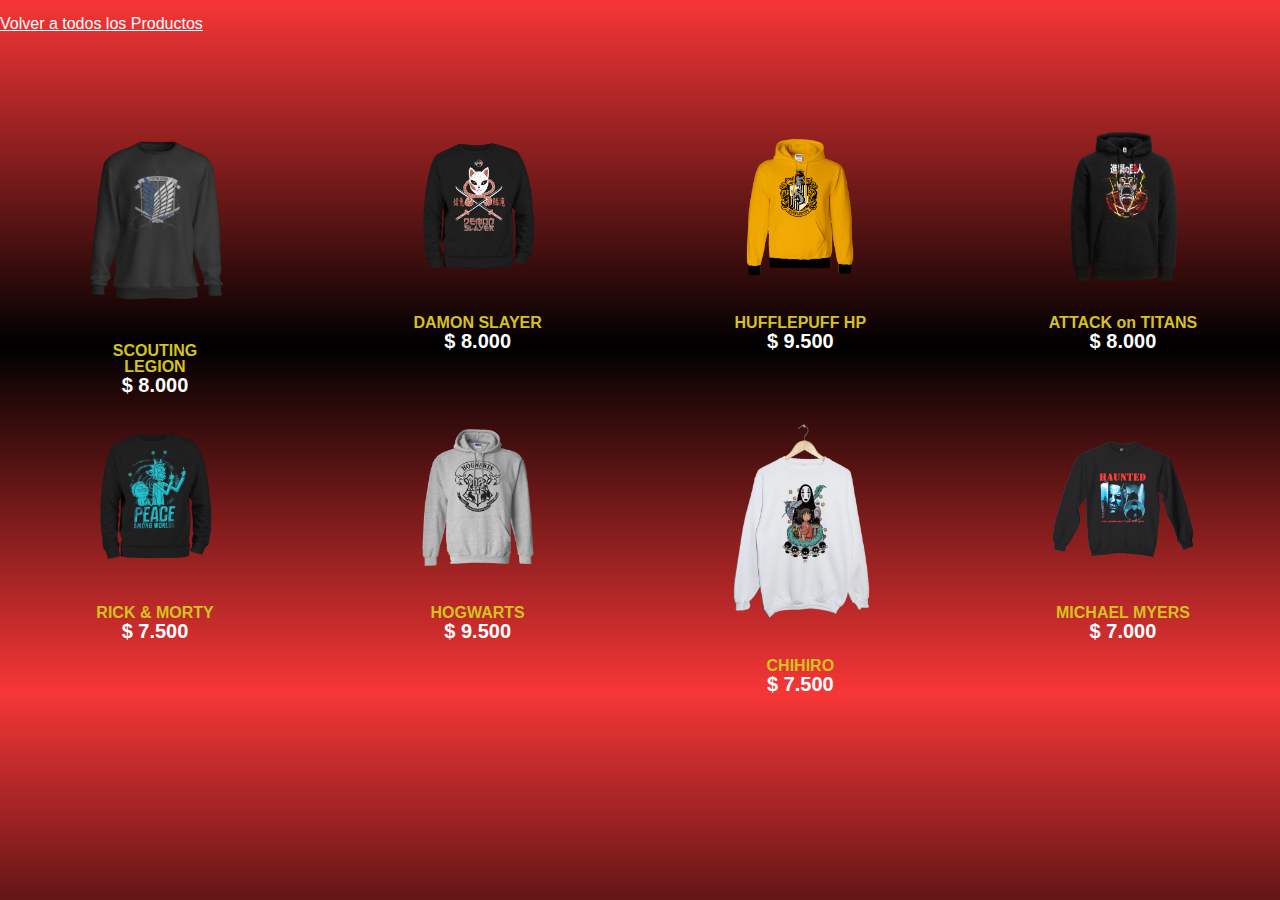
<file: buzos.html>
<!DOCTYPE html>
<html lang="en">
<head>
    <meta charset="UTF-8">
    <meta name="viewport" content="width=device-width"> 
    <title>Buzos</title>
    <link rel="stylesheet" href="reset.css">
    <link rel="stylesheet" href="estiloproductos.css">
    <link rel="stylesheet" href="style-home.css">
    <link rel="preconexión" href="https://fonts.googleapis.com">
    <link rel="preconexión" href="https://fonts.gstatic.com " crossorigin >
    <link href="https://fonts.googleapis.com/css2?family=Montserrat:wght@300&display=swap" rel="stylesheet">
    <link rel="icon" href="graphs/logotipo.png">
</head>

<body style="background: linear-gradient(#f73636, #000000, #f73636)">
    
    <header class="header">
        <div class="caja">
                    <a href="#" class="text" target="_blank"></a>


        <nav >
            <ul>
                <br>
                <li><a href="productos.html" style="color:white;">Volver a todos los Productos</a></li>
                
            </ul>
            </nav>
        </div>
    </header>
    <section class="contenido">
        <div class="mostrador" id="mostrador">
            <div class="fila">
                <div class="item" onclick="cargar(this)">
                    <div class="contenedor-foto">
                        <img src="buzos/buzo1.png" alt="">
                    </div>
                    <p class="descripcion">SCOUTING LEGION</p>
                    <span class="precio">$ 8.000</span>
                </div>
                <div class="item" onclick="cargar(this)">
                    <div class="contenedor-foto">
                        <img src="buzos/buzo2.png" alt="">
                    </div>
                    <p class="descripcion" id>DAMON SLAYER</p>
                    <span class="precio">$ 8.000</span>
                </div>
                <div class="item" onclick="cargar(this)">
                    <div class="contenedor-foto">
                        <img src="buzos/buzo3.png" alt="">
                    </div>
                    <p class="descripcion">HUFFLEPUFF HP
                    </p>
                    <span class="precio">$ 9.500</span>
                </div>
                <div class="item" onclick="cargar(this)">
                    <div class="contenedor-foto">
                        <img src="buzos/buzo4.png" alt="">
                    </div>
                    <p class="descripcion">ATTACK on TITANS</p>
                    <span class="precio">$ 8.000</span>
                </div>
            </div>
            <div class="fila">
                <div class="item" onclick="cargar(this)">
                    <div class="contenedor-foto">
                        <img src="buzos/buzo5.png" alt="">
                    </div>
                    <p class="descripcion">RICK & MORTY</p>
                    <span class="precio">$ 7.500</span>
                </div>
                <div class="item" onclick="cargar(this)">
                    <div class="contenedor-foto">
                        <img src="buzos/buzo6.png" alt="">
                    </div>
                    <p class="descripcion">HOGWARTS</p>
                    <span class="precio">$ 9.500</span>
                </div>
                <div class="item" onclick="cargar(this)">
                    <div class="contenedor-foto">
                        <img src="buzos/buzo7.png" alt="">
                    </div>
                    <p class="descripcion">CHIHIRO</p>
                    <span class="precio">$ 7.500</span>
                </div>
                <div class="item" onclick="cargar(this)">
                    <div class="contenedor-foto">
                        <img src="buzos/buzo8.png">
                    </div>
                    <p class="descripcion">MICHAEL MYERS</p>
                    <span class="precio">$ 7.000</span>
                </div>
            </div> 
        </div>
        <!-- CONTENEDOR DEL ITEM SELECCIONADO -->
        <div class="seleccion" id="seleccion">
            <div class="cerrar" onclick="cerrar()">
                &#x2715
            </div>
            <div class="info">
                <img src="remeras/remera1.png" alt="" id="img">
                <h2 id="modelo">MODEL 1</h2>
                <p id="descripcion">Descripción Modelo 1</p>

                <span class="precio" id="precio">$ 8.000</span>

                <div class="fila">
                    <div class="size">
                        <label for="">SIZE</label>
                        <select name="" id="">
                            <option value="">XL</option>
                            <option value="">L</option>
                            <option value="">M</option>
                            <option value="">S</option>
                            <option value="">XS</option>
                        </select>
                    </div>
                    <button>AGREGAR AL CARRITO</button>
                </div>
            </div>
        </div>
    </section>

    <script src="script.js"></script>
</body>
</html>
</file>
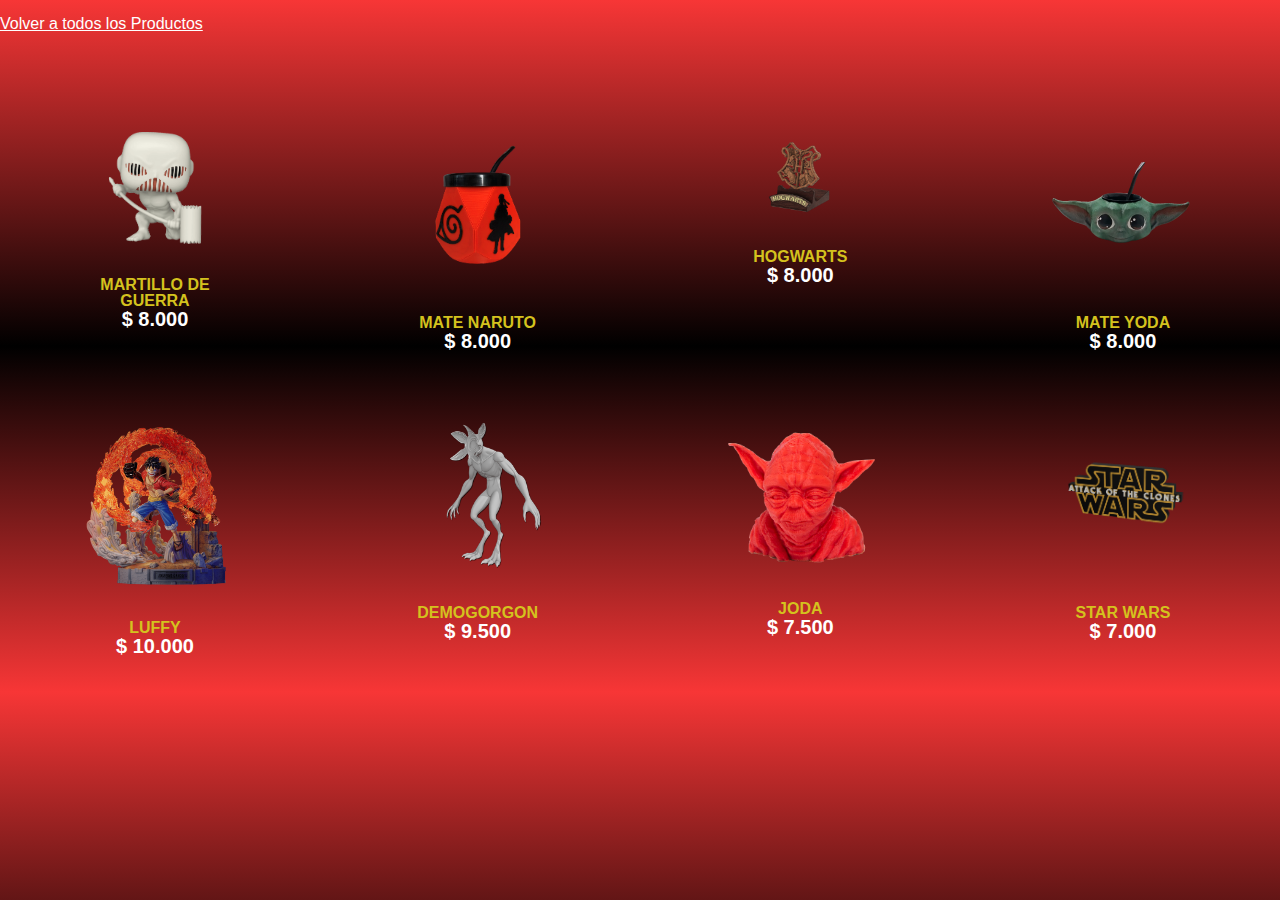
<file: impresiones3D.html>
<!DOCTYPE html>
<html lang="en">
<head>
    <meta charset="UTF-8">
    <meta name="viewport" content="width=device-width"> 
    <title>Impresiones 3D</title>
    <link rel="stylesheet" href="reset.css">
    <link rel="stylesheet" href="estiloproductos.css">
    <link rel="stylesheet" href="style-home.css">
    <link rel="preconexión" href="https://fonts.googleapis.com">
    <link rel="preconexión" href="https://fonts.gstatic.com " crossorigin >
    <link href="https://fonts.googleapis.com/css2?family=Montserrat:wght@300&display=swap" rel="stylesheet">
    <link rel="icon" href="graphs/logotipo.png">
</head>

<body style="background: linear-gradient(#f73636, #000000, #f73636)">
    
    <header class="header">
        <div class="caja">
                    <a href="#" class="text" target="_blank"></a>


        <nav >
            <ul>
                <br>
                <li><a href="productos.html" style="color:white;">Volver a todos los Productos</a></li>
                
            </ul>
            </nav>
        </div>
    </header>
    <section class="contenido">
        <div class="mostrador" id="mostrador">
            <div class="fila">
                <div class="item" onclick="cargar(this)">
                    <div class="contenedor-foto">
                        <img src="impresiones3d/impresion1.png" alt="">
                    </div>
                    <p class="descripcion">MARTILLO DE GUERRA</p>
                    <span class="precio">$ 8.000</span>
                </div>
                <div class="item" onclick="cargar(this)">
                    <div class="contenedor-foto">
                        <img src="impresiones3d/impresion2.png" alt="">
                    </div>
                    <p class="descripcion" id>MATE NARUTO</p>
                    <span class="precio">$ 8.000</span>
                </div>
                <div class="item" onclick="cargar(this)">
                    <div class="contenedor-foto">
                        <img src="impresiones3d/impresion3.png" alt="">
                    </div>
                    <p class="descripcion">HOGWARTS
                    </p>
                    <span class="precio">$ 8.000</span>
                </div>
                <div class="item" onclick="cargar(this)">
                    <div class="contenedor-foto">
                        <img src="impresiones3d/impresion4.png" alt="">
                    </div>
                    <p class="descripcion">MATE YODA</p>
                    <span class="precio">$ 8.000</span>
                </div>
            </div>
            <div class="fila">
                <div class="item" onclick="cargar(this)">
                    <div class="contenedor-foto">
                        <img src="impresiones3d/impresion5.png" alt="">
                    </div>
                    <p class="descripcion">LUFFY</p>
                    <span class="precio">$ 10.000</span>
                </div>
                <div class="item" onclick="cargar(this)">
                    <div class="contenedor-foto">
                        <img src="impresiones3d/impresion6.png" alt="">
                    </div>
                    <p class="descripcion">DEMOGORGON</p>
                    <span class="precio">$ 9.500</span>
                </div>
                <div class="item" onclick="cargar(this)">
                    <div class="contenedor-foto">
                        <img src="impresiones3d/impresion7.png" alt="">
                    </div>
                    <p class="descripcion">JODA</p>
                    <span class="precio">$ 7.500</span>
                </div>
                <div class="item" onclick="cargar(this)">
                    <div class="contenedor-foto">
                        <img src="impresiones3d/impresion8.png">
                    </div>
                    <p class="descripcion">STAR WARS</p>
                    <span class="precio">$ 7.000</span>
                </div>
            </div> 
        </div>
        <!-- CONTENEDOR DEL ITEM SELECCIONADO -->
        <div class="seleccion" id="seleccion">
            <div class="cerrar" onclick="cerrar()">
                &#x2715
            </div>
            <div class="info">
                <img src="remeras/remera1.png" alt="" id="img">
                <h2 id="modelo">MODEL 1</h2>
                <p id="descripcion">Descripción Modelo 1</p>

                <span class="precio" id="precio">$ 8.000</span>

                <div class="fila">
                    <div class="size">
                        <label for="">SIZE</label>
                        <select name="" id="">
                            <option value="">Consulta por medidas</option>

                        </select>
                    </div>
                    <button>AGREGAR AL CARRITO</button>
                </div>
            </div>
        </div>
    </section>

    <script src="script.js"></script>
</body>
</html>
</file>
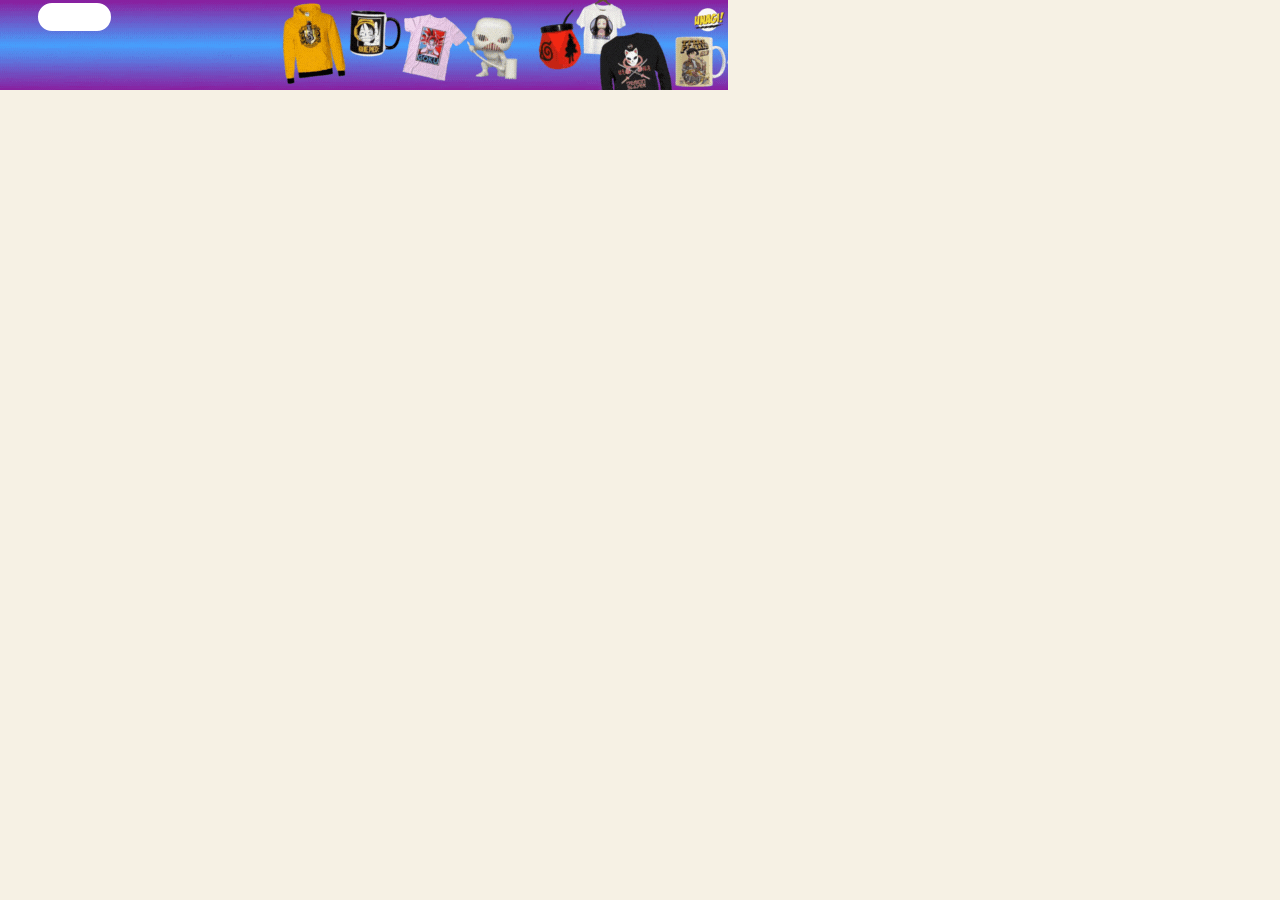
<file: indexBanner.html>
<!DOCTYPE html>
<html lang="en">
    <head> <meta charset="UTF-8"> 
        <meta http-equiv="X-UA-Compatible" content="IE=edge"> 
        <meta name="viewport" content="width=device-width, initial-scale=1.0"> 
        <link rel="preconnect" href="https://fonts.googleapis.com"> <link rel="preconnect" href="https://fonts.gstatic.com" crossorigin> 
        <link href="https://fonts.googleapis.com/css2?family=Roboto:wght@500&display=swap" rel="stylesheet"> 
        <title>728x90</title> 
        <style>

*{
    margin:0;
    padding:0;
    border:0;
    box-sizing:border-box
    }
    
body{
    font-family:"Roboto",sans-serif;
    background-color:#f6f1e4
}
    
#ad{
    position:relative;
    width:728px;
    height:90px;
    overflow:hidden
    }
#clicktag{
    display:block;
    position:relative;
    width:100%;
    height:100%;
    color:white;
    text-decoration:none
    }
#logo{
    position:absolute;
    left:17px;
    top:10px
    }
.p{
    position:absolute;
    left:95px;
    top:30px;
    opacity:0;
    font-size:24px
    }
.p1{
    animation:texto1 4s ease 1 both
    }
.p2{
    top:15px;
    animation:texto2 4s ease 1 4s both
    }
.p3{
    top:45px;
    animation:texto2 4s ease 1 4.2s both
    }
#boton{
    padding:4px 2px;
    border-radius:2em;
    display:inline-block;
    font-size:14px;
    font-weight:300;
    position:absolute;
    left:38px;
    top:3px;
    border:2px solid white;
    z-index:2;
    transition:all 0.5s ease}
    
#clicktag:hover 
#boton{
    background-color:white;
    color:white
    }
.bg{
    position:absolute;
    top:0;
    right:0
    }
.bg2{
    animation:aparecerBg 2s ease 1 3s both
    }

@keyframes aparecerBg{
    0%{opacity:0}to{opacity:1}
    }
    
@keyframes texto1{
        0%{
            opacity:0;
        transform:translateY(20%)
    }
    20%{
        opacity:1;
        transform:translateY(0%)
    }
    80%{
        opacity:1;
        transform:translateY(0%)
    }
    to{
        opacity:0;
        transform:translateY(-20%)
    }

    }
@keyframes texto2{
    0%{
        opacity:0;
        transform:translateY(20%)
    }
        20%{
            opacity:1;
            transform:translateY(0%)
        }
    to{
        opacity:1;
        transform:translateY(0%)
    }
}
</style>
        </head>
        <body> 
            <div id="ad"> 
                <a href="javascript:window.open(clickTag)" id="clicktag"> 
        <div id="boton">Productos</div>
        <img src="graphs/bg1.gif" alt="Imagen de fondo" class="bg bg1"> 
        <img src="graphs/bg2.gif" alt="Imagen de fondo" class="bg bg2"> 
        </a> 
    </div>
</body>
</html>
</file>
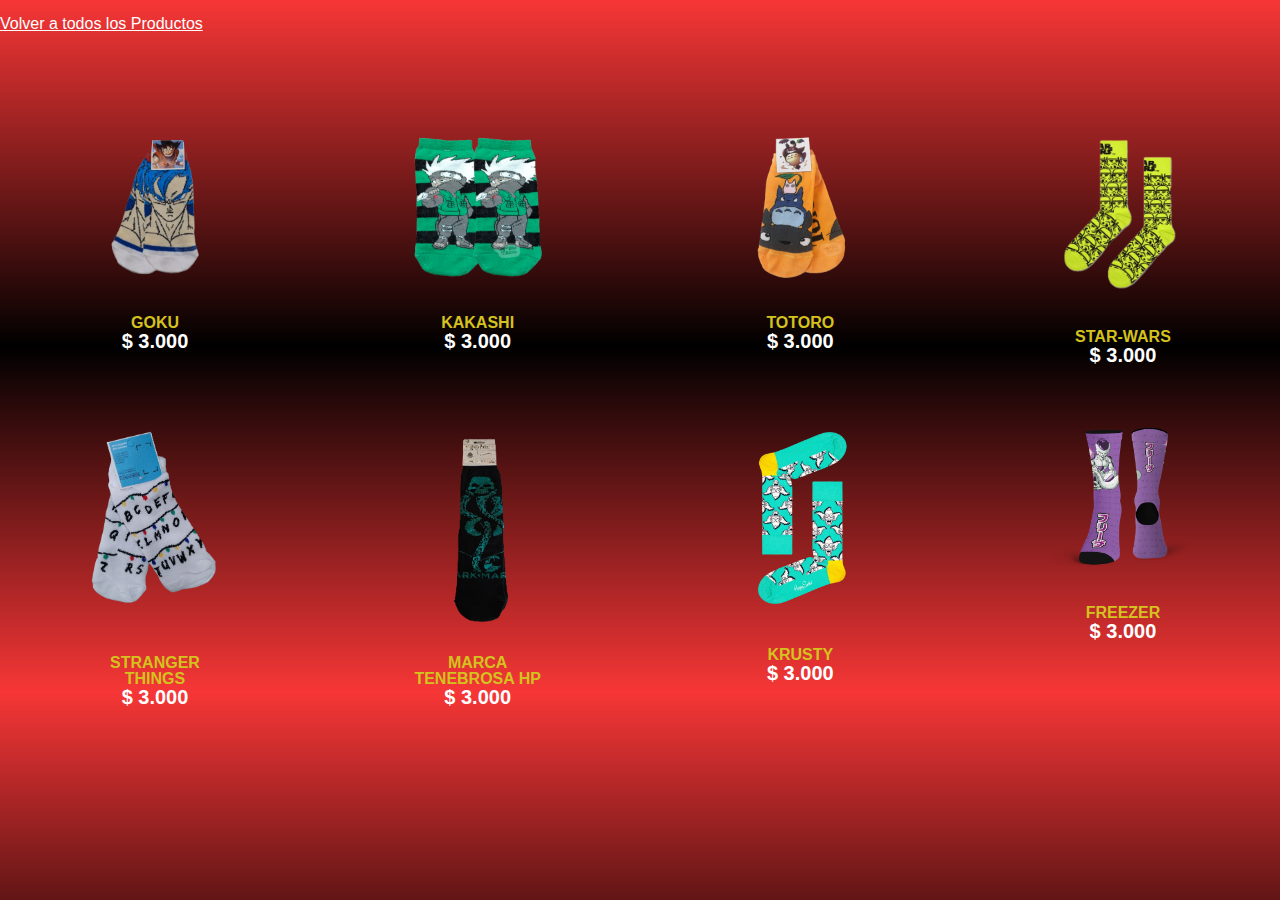
<file: medias.html>
<!DOCTYPE html>
<html lang="en">
<head>
    <meta charset="UTF-8">
    <meta name="viewport" content="width=device-width"> 
    <title>Medias</title>
    <link rel="stylesheet" href="reset.css">
    <link rel="stylesheet" href="estiloproductos.css">
    <link rel="stylesheet" href="style-home.css">
    <link rel="preconexión" href="https://fonts.googleapis.com">
    <link rel="preconexión" href="https://fonts.gstatic.com " crossorigin >
    <link href="https://fonts.googleapis.com/css2?family=Montserrat:wght@300&display=swap" rel="stylesheet">
    <link rel="icon" href="graphs/logotipo.png">
</head>

<body style="background: linear-gradient(#f73636, #000000, #f73636)">
    
    <header class="header">
        <div class="caja">
                    <a href="#" class="text" target="_blank"></a>


        <nav >
            <ul>
                <br>
                <li><a href="productos.html" style="color:white;">Volver a todos los Productos</a></li>
                
            </ul>
            </nav>
        </div>
    </header>
    <section class="contenido">
        <div class="mostrador" id="mostrador">
            <div class="fila">
                <div class="item" onclick="cargar(this)">
                    <div class="contenedor-foto">
                        <img src="medias/media1.png" alt="">
                    </div>
                    <p class="descripcion">GOKU</p>
                    <span class="precio">$ 3.000</span>
                </div>
                <div class="item" onclick="cargar(this)">
                    <div class="contenedor-foto">
                        <img src="medias/media2.png" alt="">
                    </div>
                    <p class="descripcion" id>KAKASHI </p>
                    <span class="precio">$ 3.000</span>
                </div>
                <div class="item" onclick="cargar(this)">
                    <div class="contenedor-foto">
                        <img src="medias/media3.png" alt="">
                    </div>
                    <p class="descripcion">TOTORO
                    </p>
                    <span class="precio">$ 3.000</span>
                </div>
                <div class="item" onclick="cargar(this)">
                    <div class="contenedor-foto">
                        <img src="medias/media4.png" alt="">
                    </div>
                    <p class="descripcion">STAR-WARS</p>
                    <span class="precio">$ 3.000</span>
                </div>
            </div>
            <div class="fila">
                <div class="item" onclick="cargar(this)">
                    <div class="contenedor-foto">
                        <img src="medias/media5.png" alt="">
                    </div>
                    <p class="descripcion">STRANGER THINGS</p>
                    <span class="precio">$ 3.000</span>
                </div>
                <div class="item" onclick="cargar(this)">
                    <div class="contenedor-foto">
                        <img src="medias/media6.png" alt="">
                    </div>
                    <p class="descripcion">MARCA TENEBROSA HP</p>
                    <span class="precio">$ 3.000</span>
                </div>
                <div class="item" onclick="cargar(this)">
                    <div class="contenedor-foto">
                        <img src="medias/media7.png" alt="">
                    </div>
                    <p class="descripcion">KRUSTY</p>
                    <span class="precio">$ 3.000</span>
                </div>
                <div class="item" onclick="cargar(this)">
                    <div class="contenedor-foto">
                        <img src="medias/media8.png"">
                    </div>
                    <p class="descripcion">FREEZER</p>
                    <span class="precio">$ 3.000</span>
                </div>
            </div> 
        </div>
        <!-- CONTENEDOR DEL ITEM SELECCIONADO -->
        <div class="seleccion" id="seleccion">
            <div class="cerrar" onclick="cerrar()">
                &#x2715
            </div>
            <div class="info">
                <img src="medias/media1.png" alt="" id="img">
                <h2 id="modelo">MODEL 1</h2>
                <p id="descripcion">Descripción Modelo 1</p>

                <span class="precio" id="precio">$ 3.000</span>

                <div class="fila">
                    <div class="size">
                        <label for="">SIZE</label>
                        <select name="" id="">
                            <option value="">XL</option>
                            <option value="">L</option>
                            <option value="">M</option>
                            <option value="">S</option>
                            <option value="">XS</option>
                        </select>
                    </div>
                    <button>AGREGAR AL CARRITO</button>
                </div>
            </div>
        </div>
    </section>

    <script src="script.js"></script>
</body>
</html>
</file>
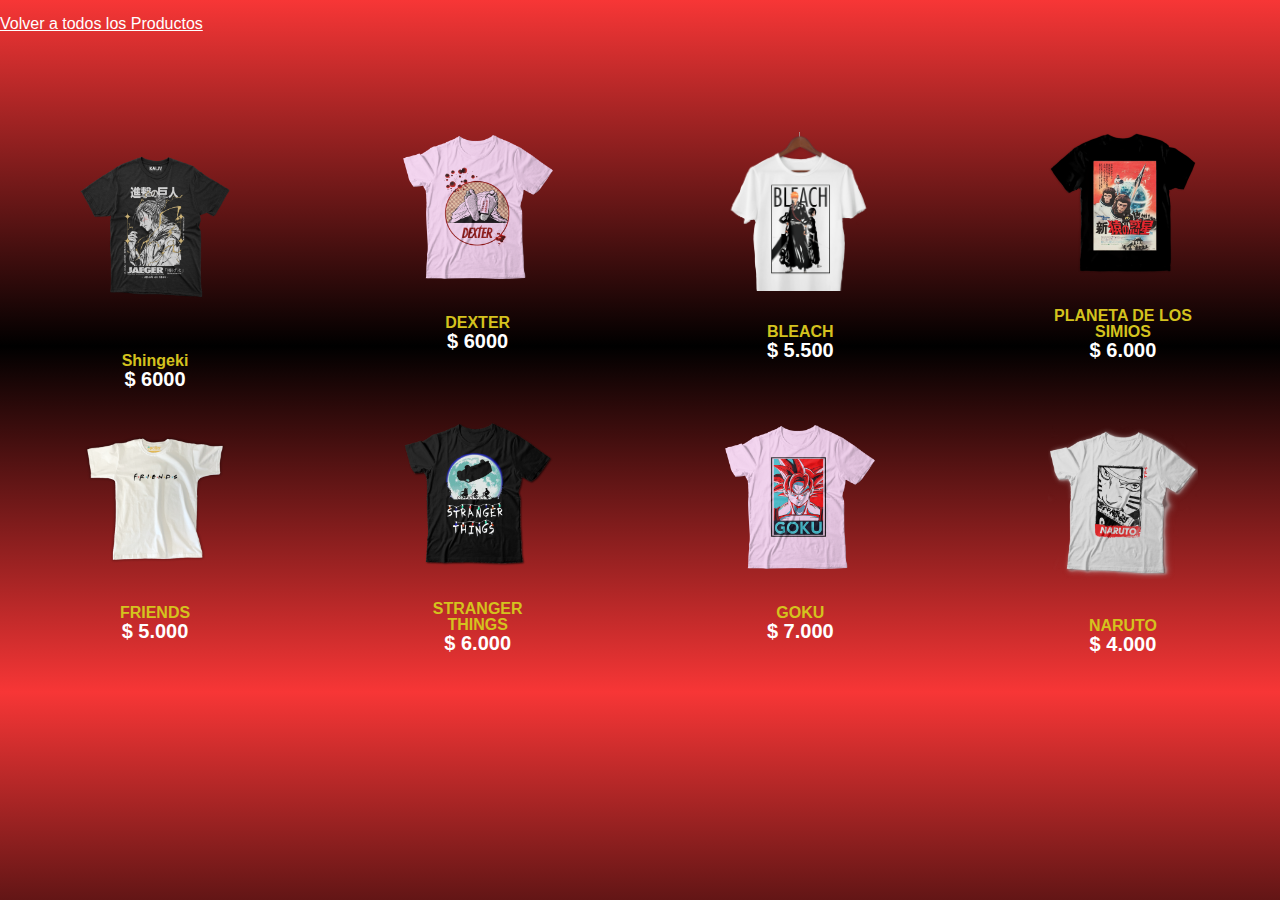
<file: remeras.html>
<!DOCTYPE html>
<html lang="en">
<head>
    <meta charset="UTF-8">
    <meta name="viewport" content="width=device-width"> 
    <title>Remeras</title>
    <link rel="stylesheet" href="reset.css">
    <link rel="stylesheet" href="estiloproductos.css">
    <link rel="stylesheet" href="style-home.css">
    <link rel="preconexión" href="https://fonts.googleapis.com">
    <link rel="preconexión" href="https://fonts.gstatic.com " crossorigin >
    <link href="https://fonts.googleapis.com/css2?family=Montserrat:wght@300&display=swap" rel="stylesheet">
    <link rel="icon" href="graphs/logotipo.png">
</head>

<body style="background: linear-gradient(#f73636, #000000, #f73636)">
    
    <header class="header">
        <div class="caja">
                    <a href="#" class="text" target="_blank"></a>


        <nav >
            <ul>
                <br>
                <li><a href="productos.html" style="color:white;">Volver a todos los Productos</a></li>
                
            </ul>
            </nav>
        </div>
    </header>
    <section class="contenido">
        <div class="mostrador" id="mostrador">
            <div class="fila">
                <div class="item" onclick="cargar(this)">
                    <div class="contenedor-foto">
                        <img src="remeras/remera1.png" alt="">
                    </div>
                    <p class="descripcion">Shingeki</p>
                    <span class="precio">$ 6000</span>
                </div>
                <div class="item" onclick="cargar(this)">
                    <div class="contenedor-foto">
                        <img src="remeras/remera2.png" alt="">
                    </div>
                    <p class="descripcion" id>DEXTER </p>
                    <span class="precio">$ 6000</span>
                </div>
                <div class="item" onclick="cargar(this)">
                    <div class="contenedor-foto">
                        <img src="remeras/remera3.png" alt="">
                    </div>
                    <p class="descripcion">BLEACH
                    </p>
                    <span class="precio">$ 5.500</span>
                </div>
                <div class="item" onclick="cargar(this)">
                    <div class="contenedor-foto">
                        <img src="remeras/remera4.png" alt="">
                    </div>
                    <p class="descripcion">PLANETA DE LOS SIMIOS</p>
                    <span class="precio">$ 6.000</span>
                </div>
            </div>
            <div class="fila">
                <div class="item" onclick="cargar(this)">
                    <div class="contenedor-foto">
                        <img src="remeras/remera5.png" alt="">
                    </div>
                    <p class="descripcion">FRIENDS</p>
                    <span class="precio">$ 5.000</span>
                </div>
                <div class="item" onclick="cargar(this)">
                    <div class="contenedor-foto">
                        <img src="remeras/remera6.png" alt="">
                    </div>
                    <p class="descripcion">STRANGER THINGS</p>
                    <span class="precio">$ 6.000</span>
                </div>
                <div class="item" onclick="cargar(this)">
                    <div class="contenedor-foto">
                        <img src="remeras/remera7.png" alt="">
                    </div>
                    <p class="descripcion">GOKU</p>
                    <span class="precio">$ 7.000</span>
                </div>
                <div class="item" onclick="cargar(this)">
                    <div class="contenedor-foto">
                        <img src="remeras/remera9.png"">
                    </div>
                    <p class="descripcion">NARUTO</p>
                    <span class="precio">$ 4.000</span>
                </div>
            </div> 
        </div>
        <!-- CONTENEDOR DEL ITEM SELECCIONADO -->
        <div class="seleccion" id="seleccion">
            <div class="cerrar" onclick="cerrar()">
                &#x2715
            </div>
            <div class="info">
                <img src="remeras/remera1.png" alt="" id="img">
                <h2 id="modelo">MODEL 1</h2>
                <p id="descripcion">Descripción Modelo 1</p>

                <span class="precio" id="precio">$ 6.000</span>

                <div class="fila">
                    <div class="size">
                        <label for="">SIZE</label>
                        <select name="" id="">
                            <option value="">XL</option>
                            <option value="">L</option>
                            <option value="">M</option>
                            <option value="">S</option>
                            <option value="">XS</option>
                        </select>
                    </div>
                    <button>AGREGAR AL CARRITO</button>
                </div>
            </div>
        </div>
    </section>

    <script src="script.js"></script>
</body>
</html>
</file>
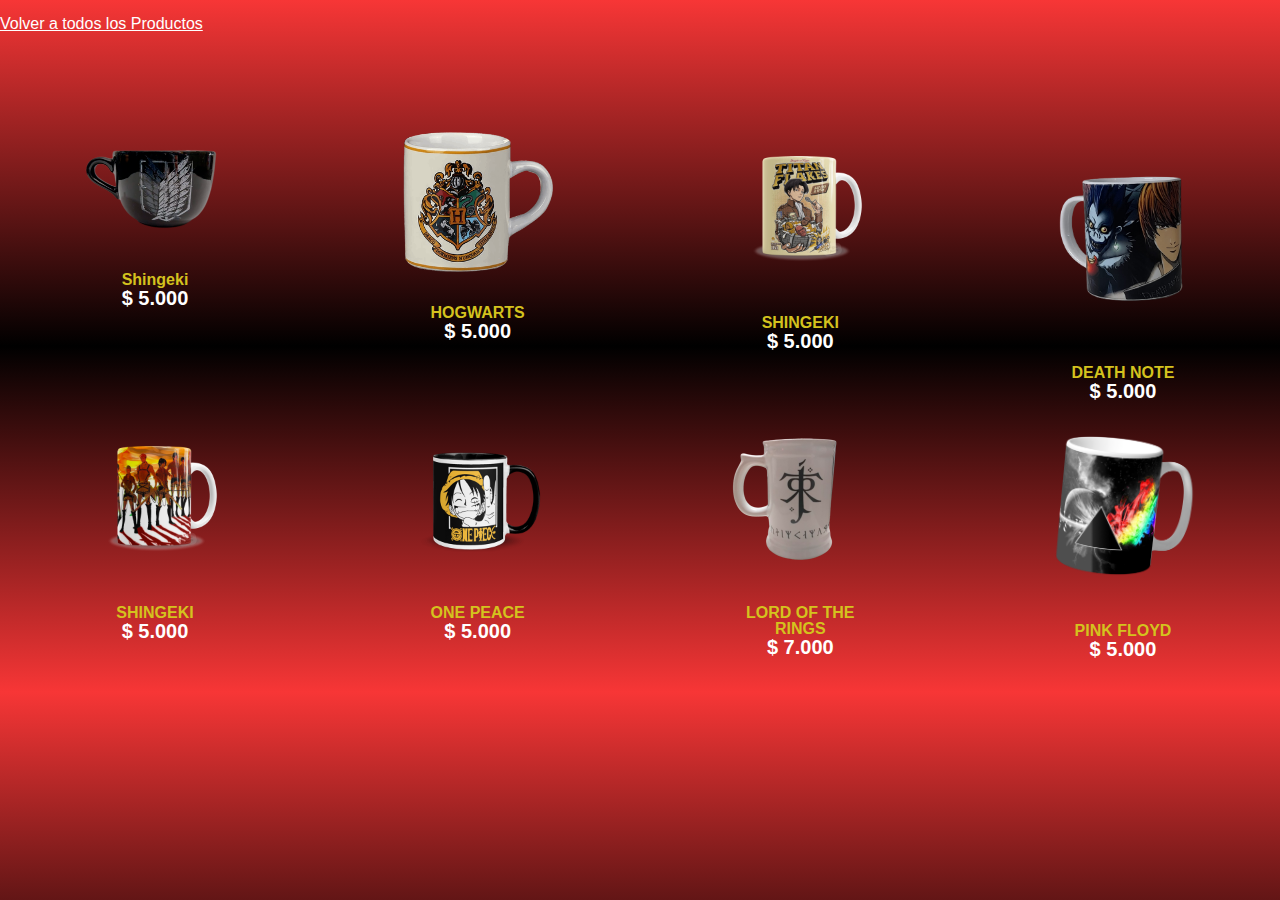
<file: tazas.html>
<!DOCTYPE html>
<html lang="en">
<head>
    <meta charset="UTF-8">
    <meta name="viewport" content="width=device-width"> 
    <title>Posillos</title>
    <link rel="stylesheet" href="reset.css">
    <link rel="stylesheet" href="estiloproductos.css">
    <link rel="stylesheet" href="style-home.css">
    <link rel="preconexión" href="https://fonts.googleapis.com">
    <link rel="preconexión" href="https://fonts.gstatic.com " crossorigin >
    <link href="https://fonts.googleapis.com/css2?family=Montserrat:wght@300&display=swap" rel="stylesheet">
    <link rel="icon" href="graphs/logotipo.png">
</head>

<body style="background: linear-gradient(#f73636, #000000, #f73636)">
    
    <header class="header">
        <div class="caja">
                    <a href="#" class="text" target="_blank"></a>


        <nav >
            <ul>
                <br>
                <li><a href="productos.html" style="color:white;">Volver a todos los Productos</a></li>
                
            </ul>
            </nav>
        </div>
    </header>
    <section class="contenido">
        <div class="mostrador" id="mostrador">
            <div class="fila">
                <div class="item" onclick="cargar(this)">
                    <div class="contenedor-foto">
                        <img src="tazas/taza1.png" alt="">
                    </div>
                    <p class="descripcion">Shingeki</p>
                    <span class="precio">$ 5.000</span>
                </div>
                <div class="item" onclick="cargar(this)">
                    <div class="contenedor-foto">
                        <img src="tazas/taza2.png" alt="">
                    </div>
                    <p class="descripcion" id>HOGWARTS </p>
                    <span class="precio">$ 5.000</span>
                </div>
                <div class="item" onclick="cargar(this)">
                    <div class="contenedor-foto">
                        <img src="tazas/taza3.png" alt="">
                    </div>
                    <p class="descripcion">SHINGEKI
                    </p>
                    <span class="precio">$ 5.000</span>
                </div>
                <div class="item" onclick="cargar(this)">
                    <div class="contenedor-foto">
                        <img src="tazas/taza4.png" alt="">
                    </div>
                    <p class="descripcion">DEATH NOTE</p>
                    <span class="precio">$ 5.000</span>
                </div>
            </div>
            <div class="fila">
                <div class="item" onclick="cargar(this)">
                    <div class="contenedor-foto">
                        <img src="tazas/taza5.png" alt="">
                    </div>
                    <p class="descripcion">SHINGEKI</p>
                    <span class="precio">$ 5.000</span>
                </div>
                <div class="item" onclick="cargar(this)">
                    <div class="contenedor-foto">
                        <img src="tazas/taza6.png" alt="">
                    </div>
                    <p class="descripcion">ONE PEACE</p>
                    <span class="precio">$ 5.000</span>
                </div>
                <div class="item" onclick="cargar(this)">
                    <div class="contenedor-foto">
                        <img src="tazas/taza7.png" alt="">
                    </div>
                    <p class="descripcion">LORD OF THE RINGS</p>
                    <span class="precio">$ 7.000</span>
                </div>
                <div class="item" onclick="cargar(this)">
                    <div class="contenedor-foto">
                        <img src="tazas/taza8.png"">
                    </div>
                    <p class="descripcion">PINK FLOYD</p>
                    <span class="precio">$ 5.000</span>
                </div>
            </div> 
        </div>
        <!-- CONTENEDOR DEL ITEM SELECCIONADO -->
        <div class="seleccion" id="seleccion">
            <div class="cerrar" onclick="cerrar()">
                &#x2715
            </div>
            <div class="info">
                <img src="tazas/taza1.png" alt="" id="img">
                <h2 id="modelo">MODEL 1</h2>
                <p id="descripcion">Descripción Modelo 1</p>

                <span class="precio" id="precio">$ 5.000</span>

                <div class="fila">
                    <div class="size">
                        <label for="">SIZE</label>
                        <select name="" id="">
                            <option value="">TAZON</option>
                            <option value="">TAZA</option>
                            <option value="">VASO</option>
                        </select>
                    </div>
                    <button>AGREGAR AL CARRITO</button>
                </div>
            </div>
        </div>
    </section>

    <script src="script.js"></script>
</body>
</html>
</file>
<file: estiloproductos.css>
body::-webkit-scrollbar{
    width: 9px;
}
body::-webkit-scrollbar-thumb{
    background: #000000;
    border-radius: 8px;
}
body::-webkit-scrollbar-thumb:hover{
    background: #f73636;
}

*{
    margin: 0;
    padding: 0;
    box-sizing: border-box;
}

body{
    font-family: "Oswald", sans-serif;
    background:  #be2626, #000000, #f73636
}
<!----->


*{
    margin: 0;
    padding: 0;
    box-sizing: border-box;
    font-family: 'Open Sans';
}
.contenido{
    max-width: 1200px;
    width: 100%;
    margin: 40px auto;
    display: flex;
}
.mostrador{
    width: 100%;
    transition: .5s ease;
}
.mostrador .fila{
    width: 100%;
    display: flex;
    justify-content: space-between;
    margin-bottom: 40px;
}

.mostrador .fila .item{
    max-width: 210px;
    padding: 30px;
    height: 250px;
    /*border: 2px solid red;*/
    text-align: center;
    margin: 0 10px;
    cursor: pointer;
    border-radius: 5px;
    transition: .3s;
}
.mostrador .fila .item:hover{
    background-color: #5c5a5a;
}
.mostrador .fila .item img{
    width: 100%;
    margin: 30px 0;
}
.mostrador .fila .item .descripcion{
    color: #d4c21e;
    font-weight: bold;
}
.mostrador .fila .item .precio{
    color: #ffffff;
    font-weight: bold;
    font-size: 20px;
}
.seleccion{
    transition: .5s ease;
    opacity: 0;
    width: 0%;
    border: 1px solid #ccc;
    position: relative;
    display: flex;
    flex-direction: column;
    justify-content: center;
    overflow: hidden;
}
.cerrar{
    position: absolute;
    right: 0;
    top: 20px;
    right: 20px;
    cursor: pointer;
}

.info{
    padding: 20px;
}
.info img{
    display: block;
    margin: 30px auto;
    width: 80%;
}
.info h2{
    color: #d4c21e;
    margin-bottom: 10px;
}
.info p{
    font-size: 14px;
    color: #707070;
    margin-bottom: 10px;
}
.info .precio{
    font-size: 30px;
    font-weight: bold;
    color: #ffffff;
    margin-bottom: 10px;
    display: block;
}
.info .fila{
    display: flex;
    align-items: flex-end;
}
.info .fila label{
    display: block;
    margin-bottom: 10px;
}
.info .fila select{
    width: 100px;
    font-size: 18px;
    padding: 6px;
    margin-right: 30px;
}
.info .fila button{
    height: 40px;
    border: none;
    padding: 0 10px;
    color: #fff;
    background-color: #24a1db;
}
</file>
<file: style-home.css>
.titulo-principal{
    padding-left: 30px;
}

#banner{
    width:100%;
}

.principal{
    background: #CCCCCC;
    padding: 20px;
}

.titulo-centralizado{
    text-align: center;
}

p{
    text-align: center;
}

em strong{
    color:red;
}

#mision{
    font-size: 20px;
}

.diferenciales{
    background: #FFFFFF;
    padding: 30px;
}

.items{
    font-style: italic;
}

ul{
    display: inline-block;
    vertical-align: top;
    width: 20%;
    margin-right: 15%;
}

.imagenDiferenciales{
    width: 50%;
}
</file>
